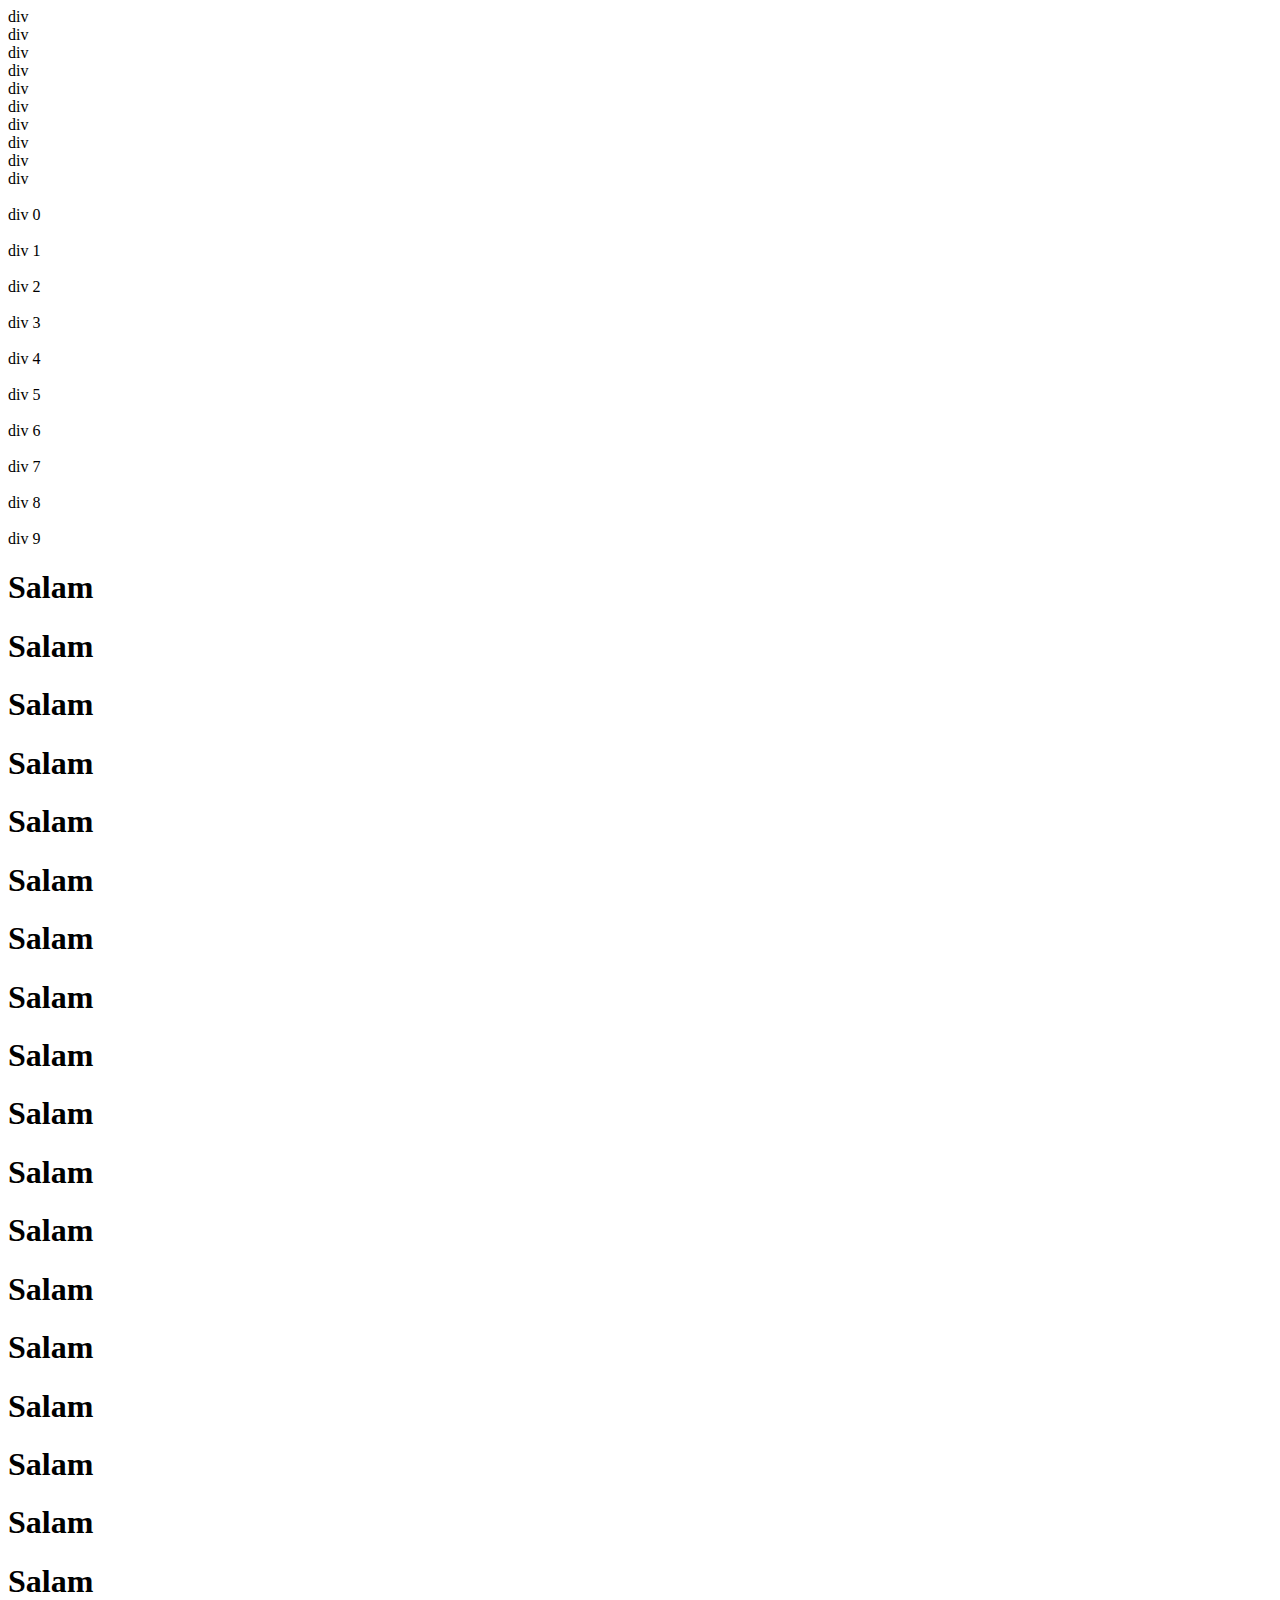
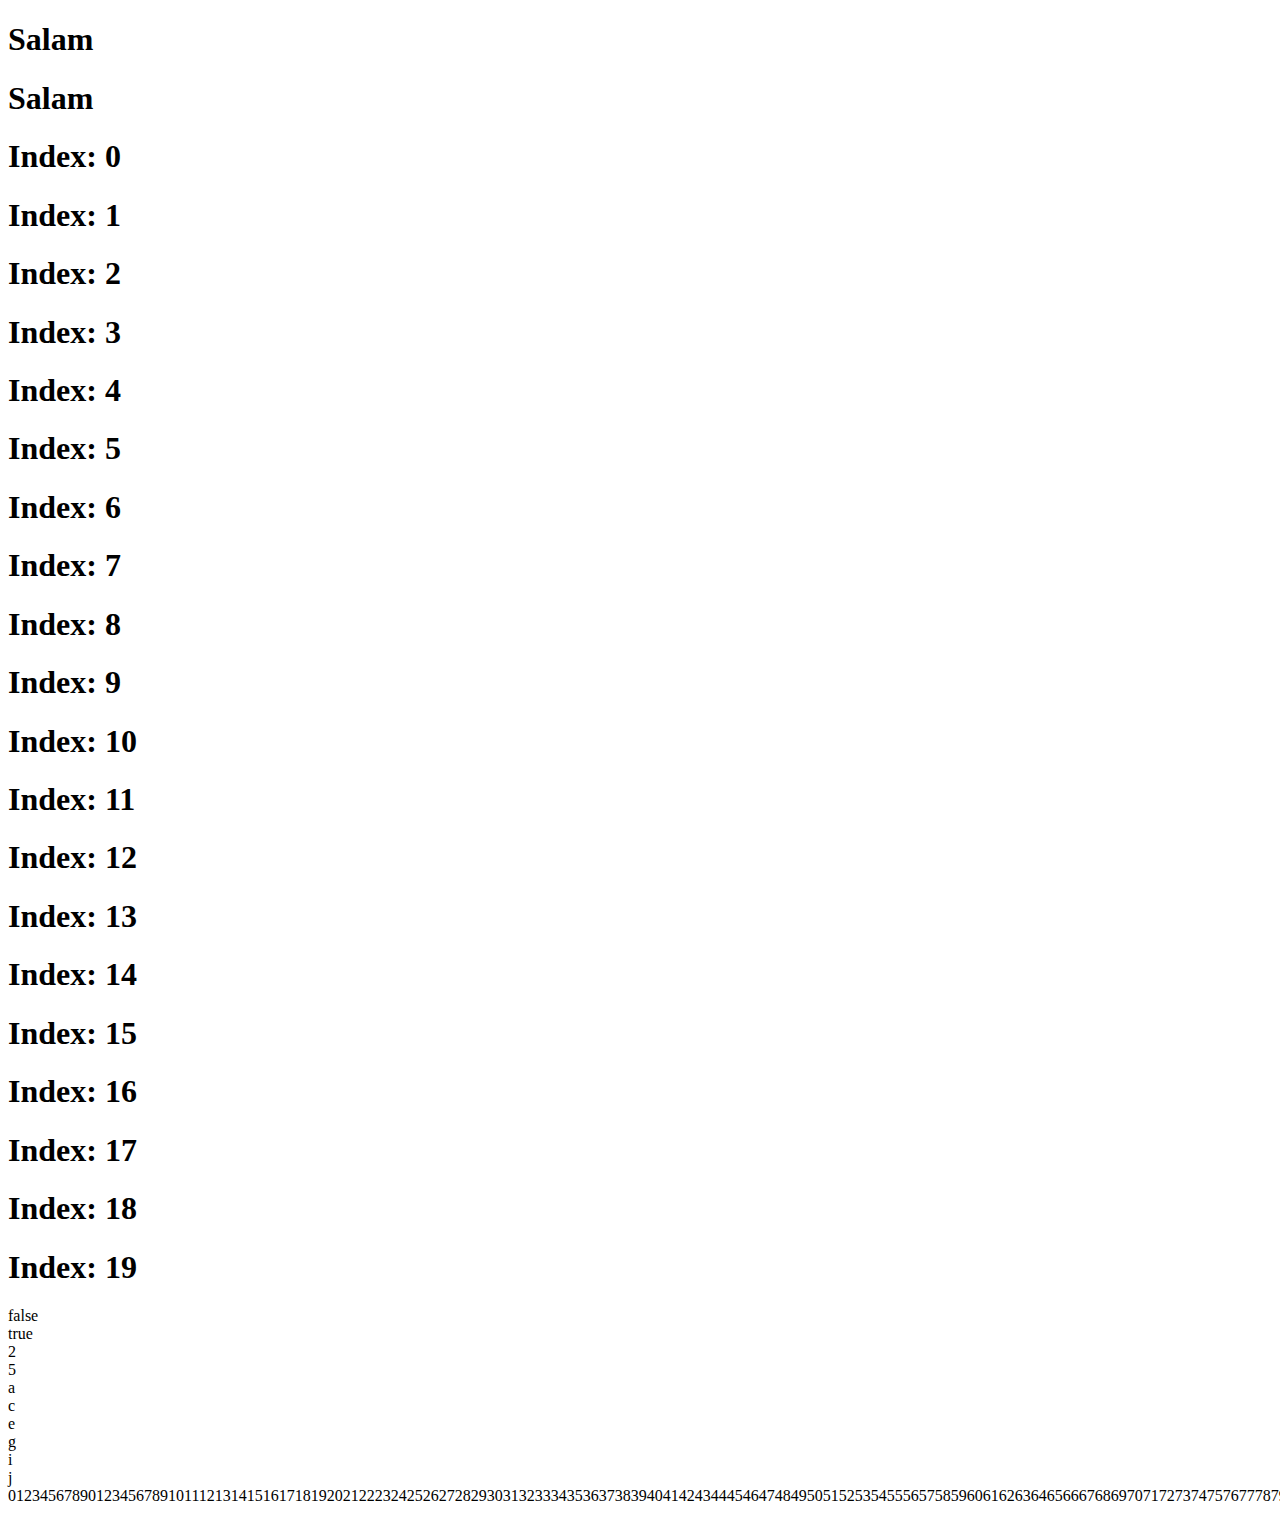
<file: JS/Home work js 2/index.html>
<!DOCTYPE html>
<html lang="en">
<head>
    <meta charset="UTF-8">
    <meta http-equiv="X-UA-Compatible" content="IE=edge">
    <meta name="viewport" content="width=, initial-scale=1.0">
    <title>Document</title>
</head>
<body>
    <script src="code.js"></script>
</body>
</html>
</file>
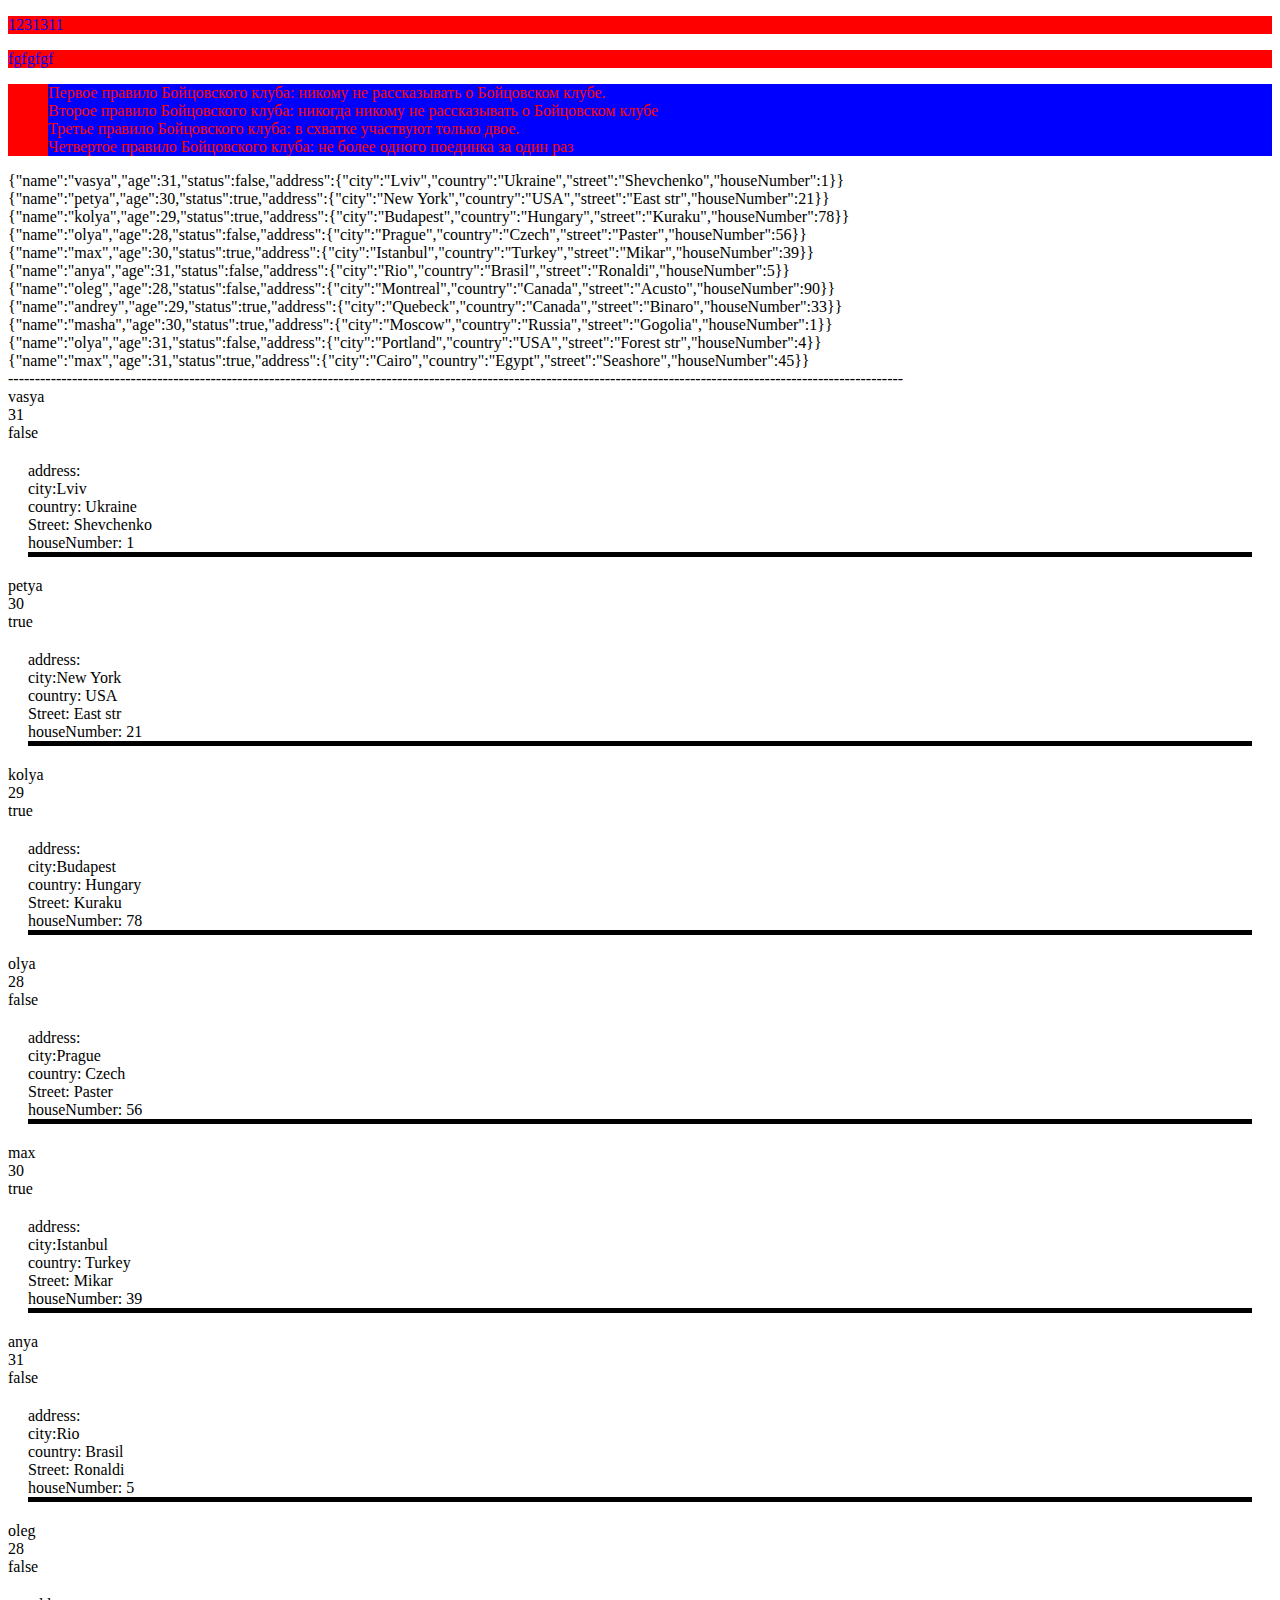
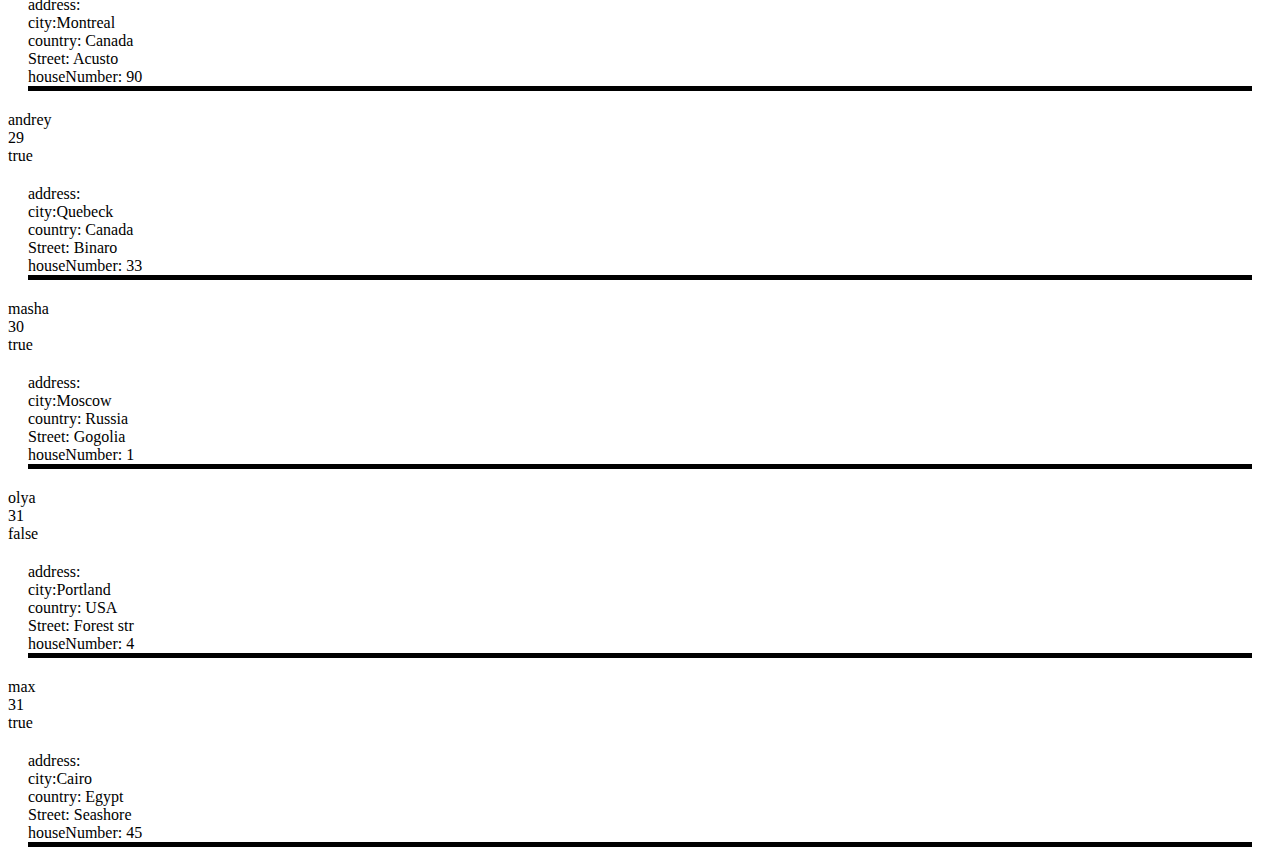
<file: JS/Home work js 3/index.html>
<!DOCTYPE html>
<html lang="en">
<head>
    <meta charset="UTF-8">
    <title>Title</title>
</head>
<body>
<p id="content">Lorem ipsum dolor sit amet, consectetur adipisicing elit. Blanditiis cupiditate deleniti
    molestias mollitia pariatur porro saepe! Dolorem eaque earum eligendi, iste maxime molestias quam vitae.
    Dolore hic in quae sed.
</p>

<div id="rules" class="fc bp">
    Первое правило Бойцовского клуба: никому не рассказывать о Бойцовском клубе. Второе правило Бойцовского
    клуба: никогда никому не рассказывать о Бойцовском клубе. Третье правило Бойцовского клуба: в схватке
    участвуют только двое. Четвертое правило Бойцовского клуба: не более одного поединка за один раз
</div>

<ul>
    <li class="fc_rules rule1">Первое правило Бойцовского клуба: никому не рассказывать о Бойцовском клубе.</li>
    <li class="fc_rules rule2">Второе правило Бойцовского
        клуба: никогда никому не рассказывать о Бойцовском клубе
    </li>
    <li class="fc_rules rule3">Третье правило Бойцовского клуба: в схватке
        участвуют только двое.
    </li>
    <li class="fc_rules rule4">Четвертое правило Бойцовского клуба: не более одного поединка за один раз</li>
</ul>


<script src="code.js"></script>
</body>
</html>
</file>
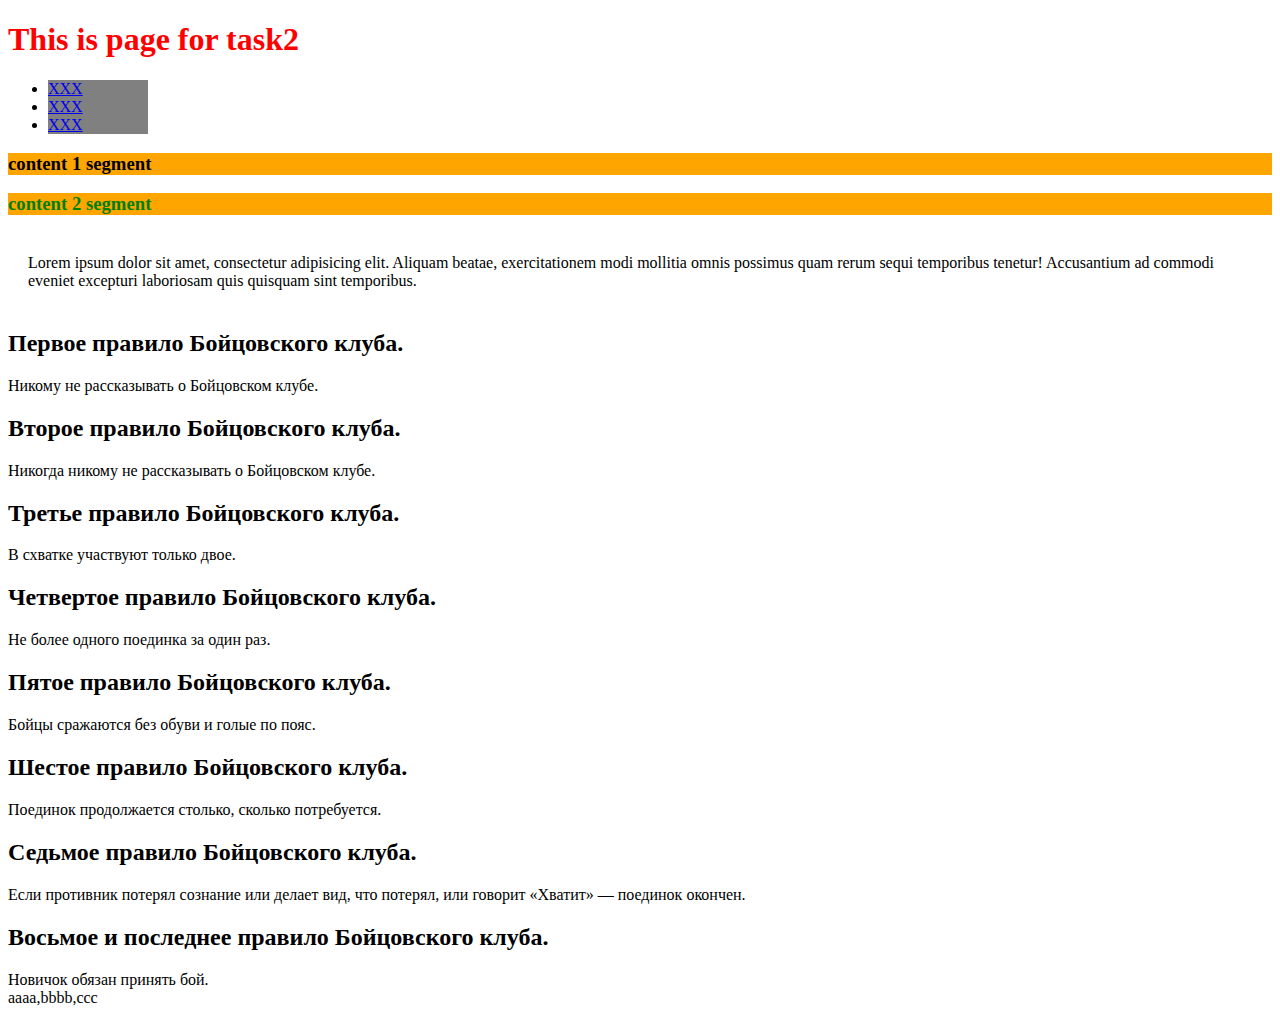
<file: JS/Home work js 3/Practical task 3/index.html>
<!DOCTYPE html>
<html lang="en">
<head>
    <meta charset="UTF-8">
    <meta http-equiv="X-UA-Compatible" content="IE=edge">
    <meta name="viewport" content="width=device-width, initial-scale=1.0">
    <title>Document</title>
</head>
<body>
    <h1 id="main_header">This is page for task2</h1>
<ul>
    <li class="linkList listElement1"><a href="#">link1</a></li>
    <li class="linkList listElement2"><a href="#">link2</a></li>
    <li class="linkList listElement3"><a href="#">link3</a></li>
</ul>
<h3 class="sub-header">content 1 segment</h3>
<div class="content_1">
    <p class="text_segment text1">
        Lorem ipsum dolor sit amet, consectetur adipisicing elit. Aliquam amet at autem cumque distinctio,
        dolorem
        eligendi eum eveniet facere inventore ipsa minus pariatur repellendus sequi sit veniam voluptatum.
        Fugit,
        soluta?</p>

</div>
<h3 class="sub-header">content 2 segment</h3>
<div class="content_2">
    <p class="text_segment text2">
        Lorem ipsum dolor sit amet, consectetur adipisicing elit. Aliquam beatae, exercitationem modi mollitia
        omnis
        possimus quam rerum sequi temporibus tenetur! Accusantium ad commodi eveniet excepturi laboriosam quis
        quisquam sint temporibus.</p>
</div>
    <script src="code.js"></script>
</body>
</html>
</file>
